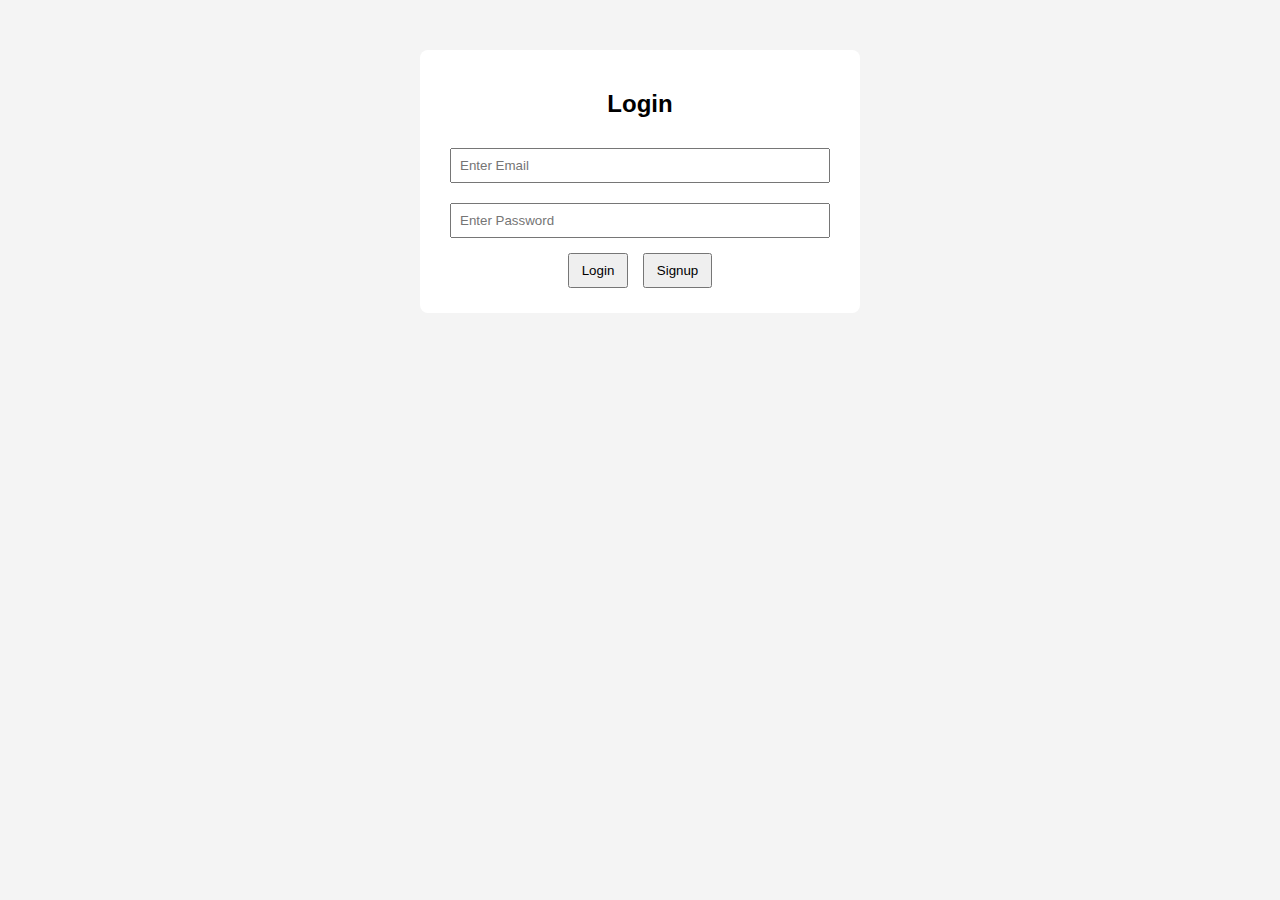
<file: target/classes/static/index.html>
<!DOCTYPE html>
<html>
<head>
    <title>Student Form</title>
    <link rel="stylesheet" href="style.css">
</head>
<body>

    <div class="container">
        <h2>Student Registration</h2>

        <!-- Form -->
        <input type="text" id="name" placeholder="Enter Name">
        <input type="email" id="email" placeholder="Enter Email">

        <button onclick="addStudent()">Submit</button>
        <button onclick="getStudents()">View Students</button>

        <button onclick="logout()">Logout</button>

        <!-- Table -->
        <table id="studentTable">
            <thead>
                <tr>
                    <th>ID</th>
                    <th>Name</th>
                    <th>Email</th>
                </tr>
            </thead>
            <tbody></tbody>
        </table>
    </div>

<script src="script.js"></script>
</body>
</html>
</file>
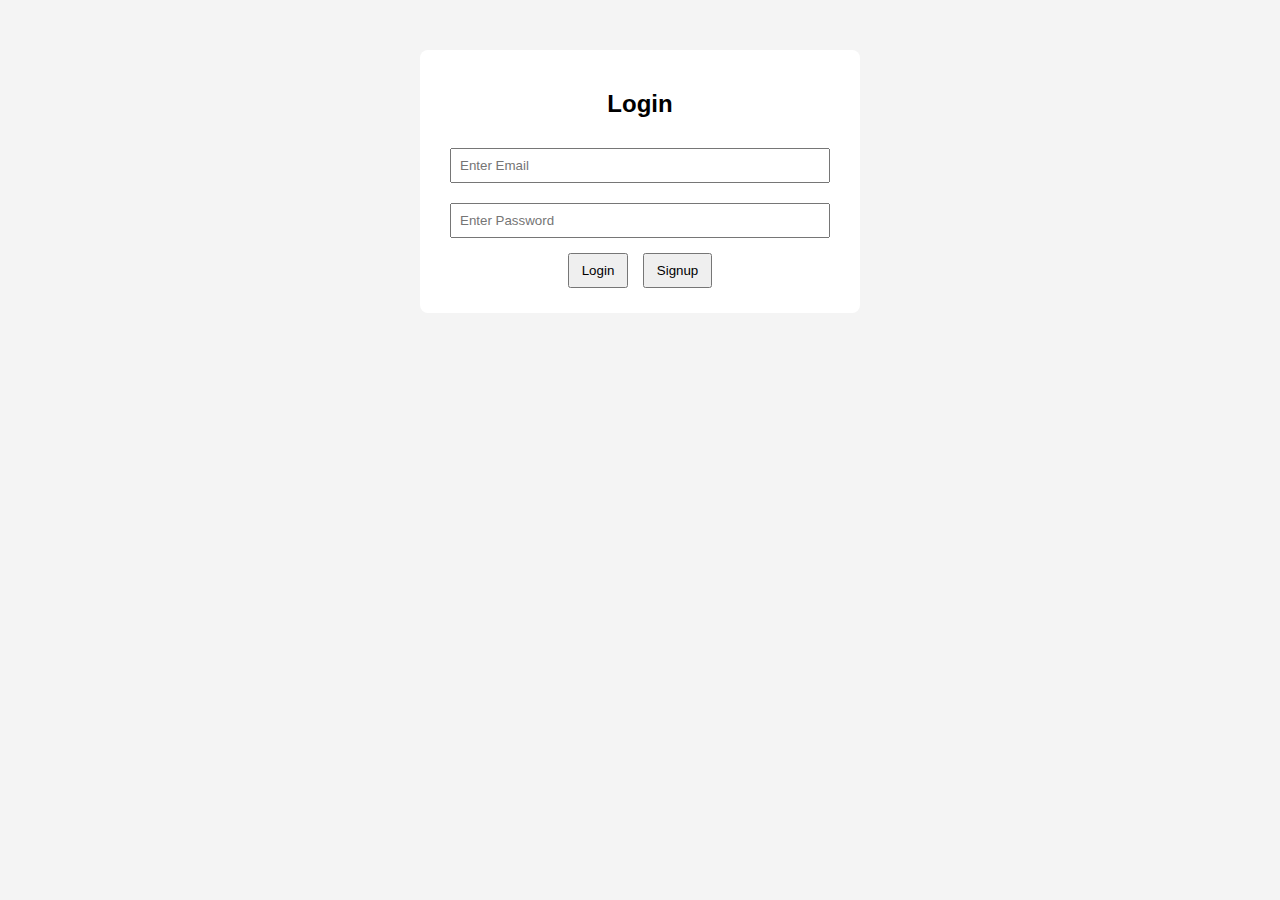
<file: target/classes/static/login.html>
<!DOCTYPE html>
<html>
<head>
    <title>Login</title>
    <link rel="stylesheet" href="style.css">
</head>
<body>

<div class="container">
    <h2>Login</h2>

    <input type="email" id="loginEmail" placeholder="Enter Email">
    <input type="password" id="loginPassword" placeholder="Enter Password">

    <button onclick="login()">Login</button>
    <button onclick="goToSignup()">Signup</button>
</div>

<script src="auth.js"></script>
</body>
</html>
</file>
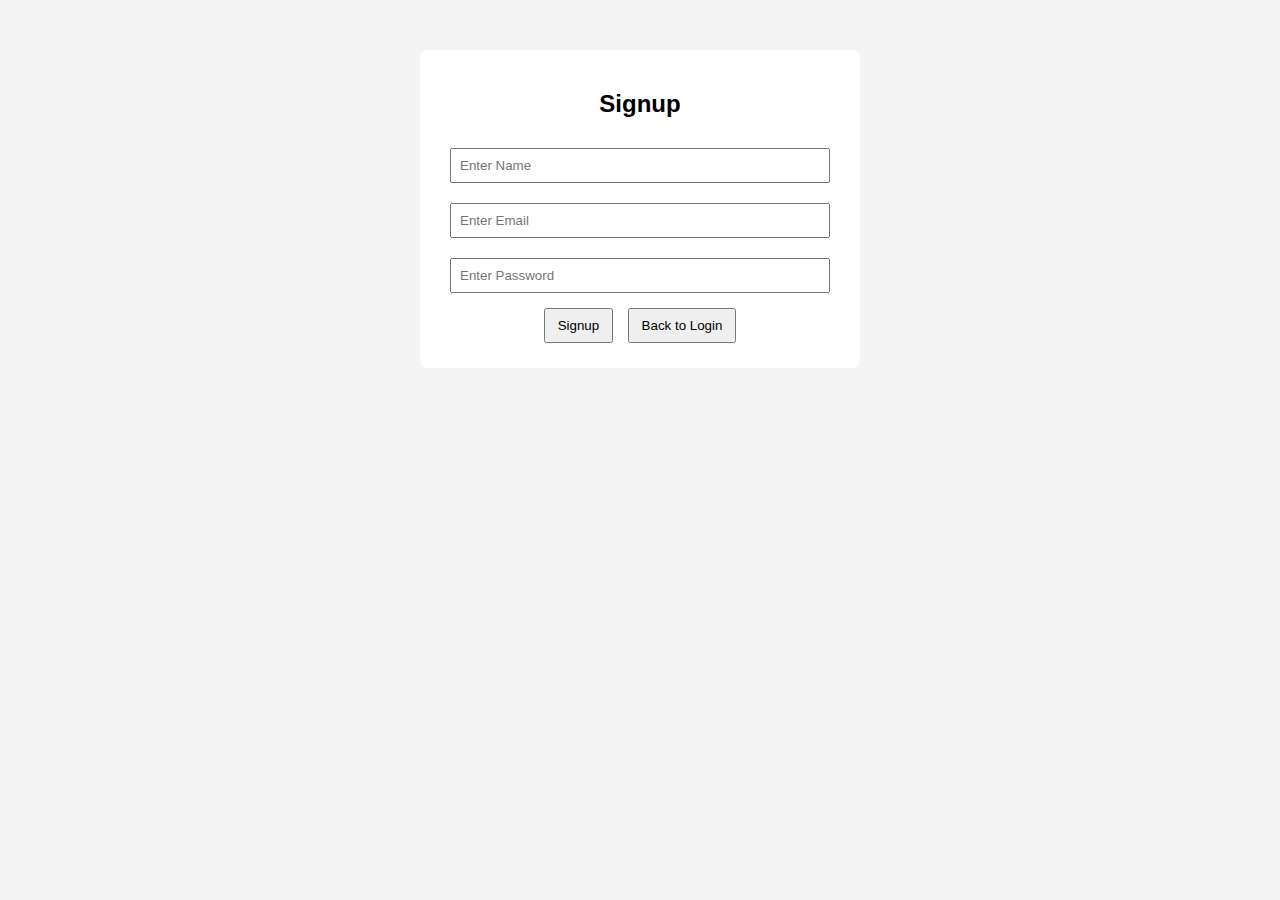
<file: target/classes/static/signup.html>
<!DOCTYPE html>
<html>
<head>
    <title>Signup</title>
    <link rel="stylesheet" href="style.css">
</head>
<body>

<div class="container">
    <h2>Signup</h2>

    <input type="text" id="signupName" placeholder="Enter Name">
    <input type="email" id="signupEmail" placeholder="Enter Email">
    <input type="password" id="signupPassword" placeholder="Enter Password">

    <button onclick="signup()">Signup</button>
    <button onclick="goToLogin()">Back to Login</button>
</div>

<script src="auth.js"></script>
</body>
</html>
</file>
<file: target/classes/static/style.css>
body {
    font-family: Arial;
    background-color: #f4f4f4;
}

.container {
    width: 400px;
    margin: 50px auto;
    padding: 20px;
    background: white;
    border-radius: 8px;
    text-align: center;
}

input {
    width: 90%;
    padding: 8px;
    margin: 10px 0;
}

button {
    padding: 8px 12px;
    margin: 5px;
    cursor: pointer;
}

table {
    width: 100%;
    margin-top: 20px;
    border-collapse: collapse;
}

th, td {
    border: 1px solid #ddd;
    padding: 8px;
}
</file>
